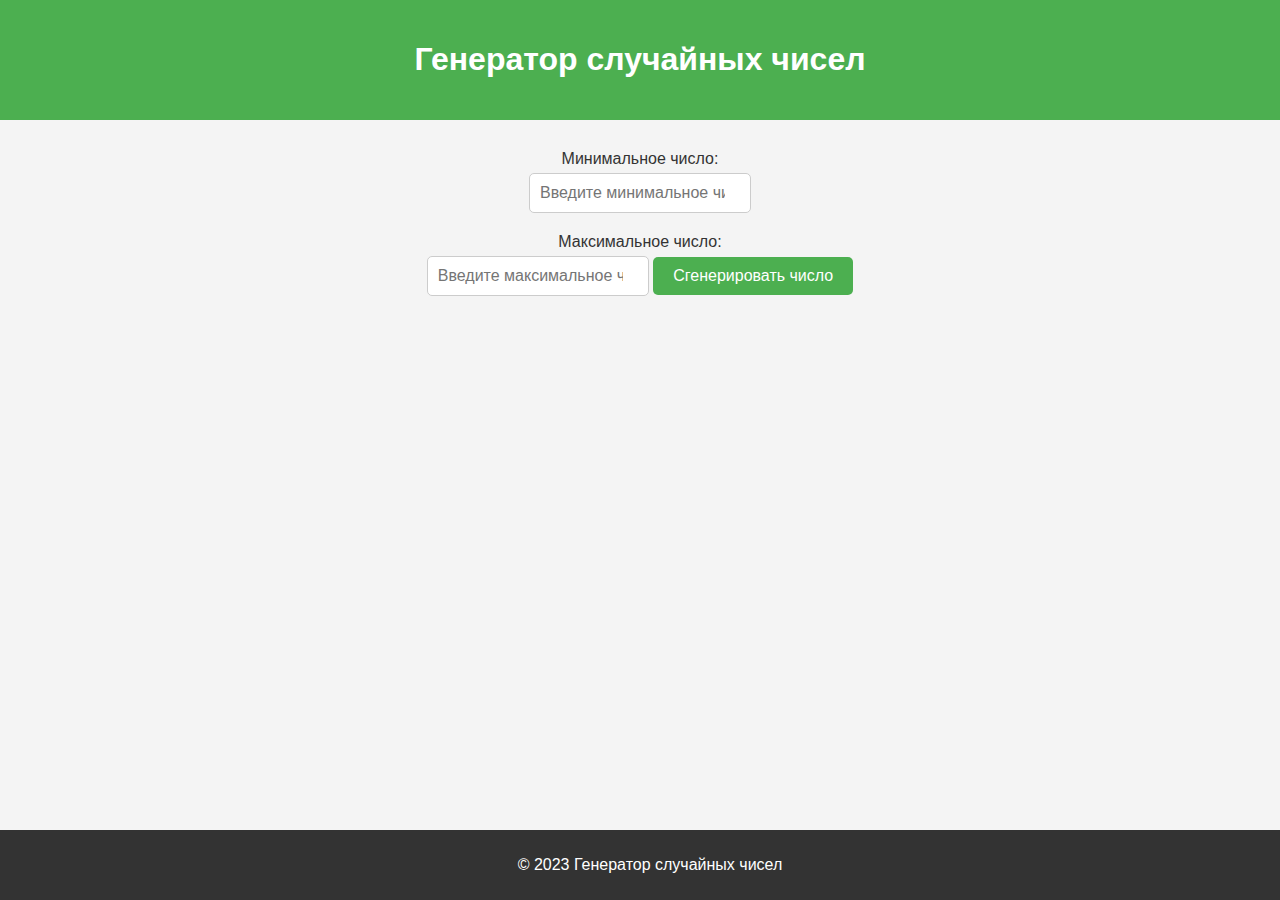
<file: index.html>
<!DOCTYPE html>
<html lang="ru">
<head>
 
  <meta charset="UTF-8">
  <meta name="viewport" content="width=device-width, initial-scale=1.0">
  <title>Генератор случайных чисел</title>
  <link rel="stylesheet" href="styles.css">
</head>
<body>
  <header>
    <h1>Генератор случайных чисел</h1>
  </header>

  <main>
    <section>
      <label for="min">Минимальное число:</label>
      <input type="number" id="min" placeholder="Введите минимальное число">

      <label for="max">Максимальное число:</label>
      <input type="number" id="max" placeholder="Введите максимальное число">

      <button id="generateButton">Сгенерировать число</button>

      <p id="result"></p>
    </section>
  </main>

  <footer>
    <p>&copy; 2023 Генератор случайных чисел</p>
  </footer>

  <script src="script.js"></script>
</body>
</html>
</file>
<file: styles.css>
/* Общие стили */
body {
  font-family: Arial, sans-serif;
  margin: 0;
  padding: 0;
  background-color: #f4f4f4;
  color: #333;
}

header {
  background-color: #4CAF50;
  color: white;
  padding: 20px;
  text-align: center;
}

main {
  padding: 20px;
  text-align: center;
}

label {
  display: block;
  margin: 10px 0 5px;
}

input {
  padding: 10px;
  font-size: 16px;
  width: 200px;
  margin-bottom: 10px;
  border: 1px solid #ccc;
  border-radius: 5px;
}

button {
  padding: 10px 20px;
  font-size: 16px;
  background-color: #4CAF50;
  color: white;
  border: none;
  cursor: pointer;
  border-radius: 5px;
}

button:hover {
  background-color: #45a049;
}

footer {
  background-color: #333;
  color: white;
  text-align: center;
  padding: 10px;
  position: fixed;
  bottom: 0;
  width: 100%;
}

#result {
  font-size: 24px;
  font-weight: bold;
  margin-top: 20px;
  color: #4CAF50;
}
</file>
